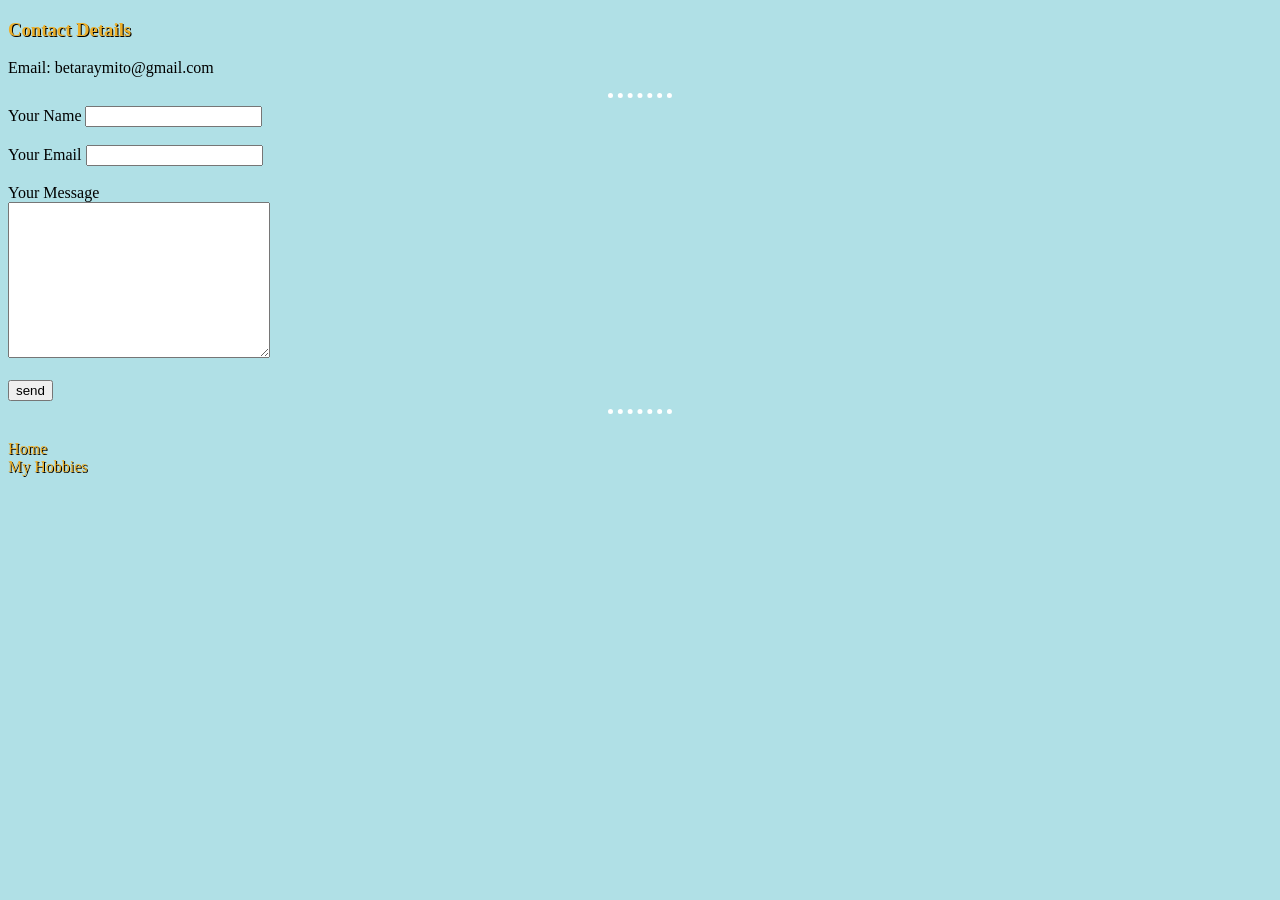
<file: contact.html>
<!DOCTYPE html>
<html lang="en" dir="ltr">
  <head>
    <meta charset="utf-8">
    <meta name="description" content="This is a personal practice site.">
    <meta name="author" content="BetaRay MiTo">
    <meta name="viewport" content="width=device-width, initial-scale=1.0">
    <title>👍BetaRay's Personal Site</title>
      <link rel="stylesheet" href="style/main.css">
  </head>

  <body>
    <h3>Contact Details</h3>
    <p>Email: betaraymito@gmail.com</p><!--will be changed to a professional email when publishing site.-->
    <hr>

    <form action="mailto:betaraymito@gmail.com" method="post" enctype="text/plain">
      <label>Your Name</label>
      <input type="text" name="name" id="name"><br><br>
      <label>Your Email</label>
      <input type="email" name="email" id="email"><br><br>
      <label>Your Message</label><br>
      <textarea name="message" id="message" cols="30" rows="10"></textarea><br><br>
      <input type="submit" name="submit" value="send">
    </form>
    <hr>
    <br>
      <a href="index.html">Home</a>
      <br>
      <a href="hobbies.html">My Hobbies</a>
  </body>
</html>
</file>
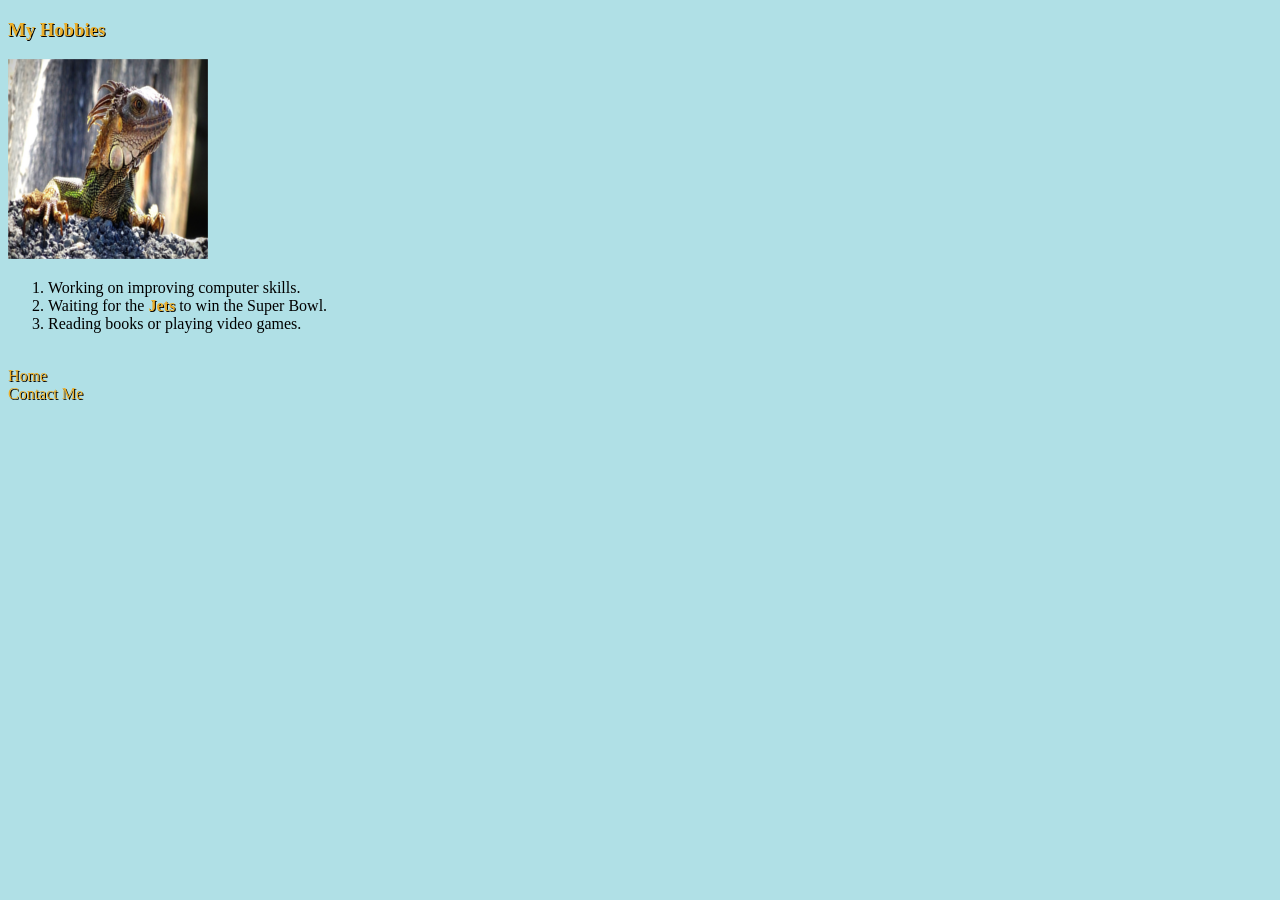
<file: hobbies.html>
<!DOCTYPE html>
<html lang="en" dir="ltr">
  <head>
    <meta charset="utf-8">
    <meta name="description" content="This is a personal practice site.">
    <meta name="author" content="BetaRay MiTo">
    <meta name="viewport" content="width=device-width, initial-scale=1.0">
    <title>👍BetaRay's Personal Site</title>
    <link rel="stylesheet" href="style/main.css">
  </head>
  <body>
    <h3>My Hobbies</h3>
    <img src="images/iquana_thumb2.png" alt="iguana/ Reinhard Maier">
    <ol>
      <li>Working on improving computer skills.</li>
      <li>Waiting for the <strong><a href="https://www.newyorkjets.com/">Jets</a></strong> to win the Super Bowl.</li>
      <li>Reading books or playing video games.</li>
    </ol>
  </body>
  <br>
    <a href="index.html">Home</a>
    <br>
    <a href="contact.html">Contact Me</a>
</html>
</file>
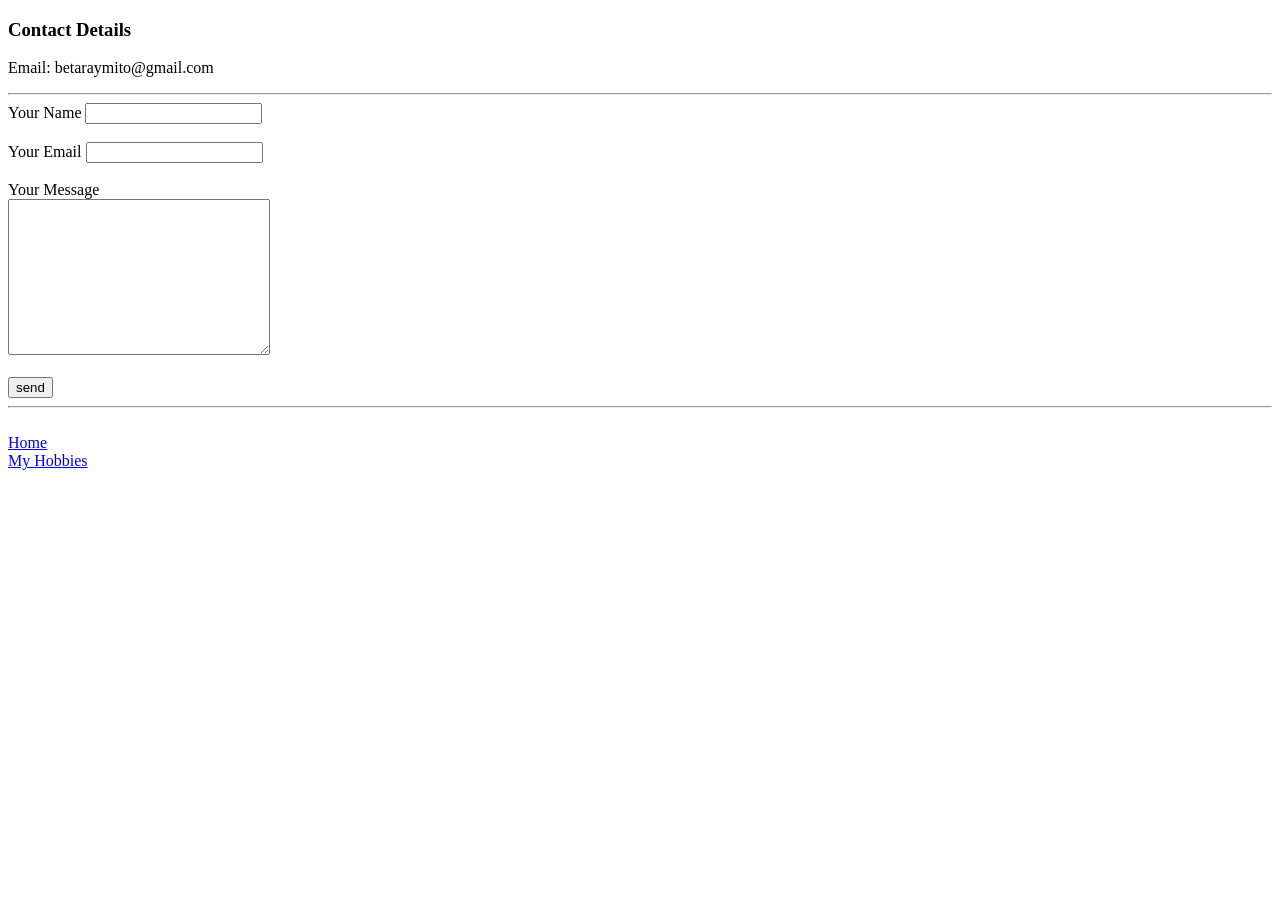
<file: HTML_Personal_Site/html/contact.html>
<!DOCTYPE html>
<html lang="en" dir="ltr">
  <head>
    <meta charset="utf-8">
    <meta name="description" content="This is a personal practice site.">
    <meta name="author" content="BetaRay MiTo">
    <meta name="viewport" content="width=device-width, initial-scale=1.0">
    <title>👍BetaRay's Personal Site</title>
  </head>

  <body>
    <h3>Contact Details</h3>
    <p>Email: betaraymito@gmail.com</p><!--will be changed to a professional email when publishing site.-->
    <hr>

    <form action="mailto:betaraymito@gmail.com" method="post" enctype="text/plain">
      <label>Your Name</label>
      <input type="text" name="name" id="name"><br><br>
      <label>Your Email</label>
      <input type="email" name="email" id="email"><br><br>
      <label>Your Message</label><br>
      <textarea name="message" id="message" cols="30" rows="10"></textarea><br><br>
      <input type="submit" name="submit" value="send">
    </form>
    <hr>
    <br>
      <a href="../../../index.html">Home</a>
      <br>
      <a href="hobbies.html">My Hobbies</a>
  </body>
</html>
</file>
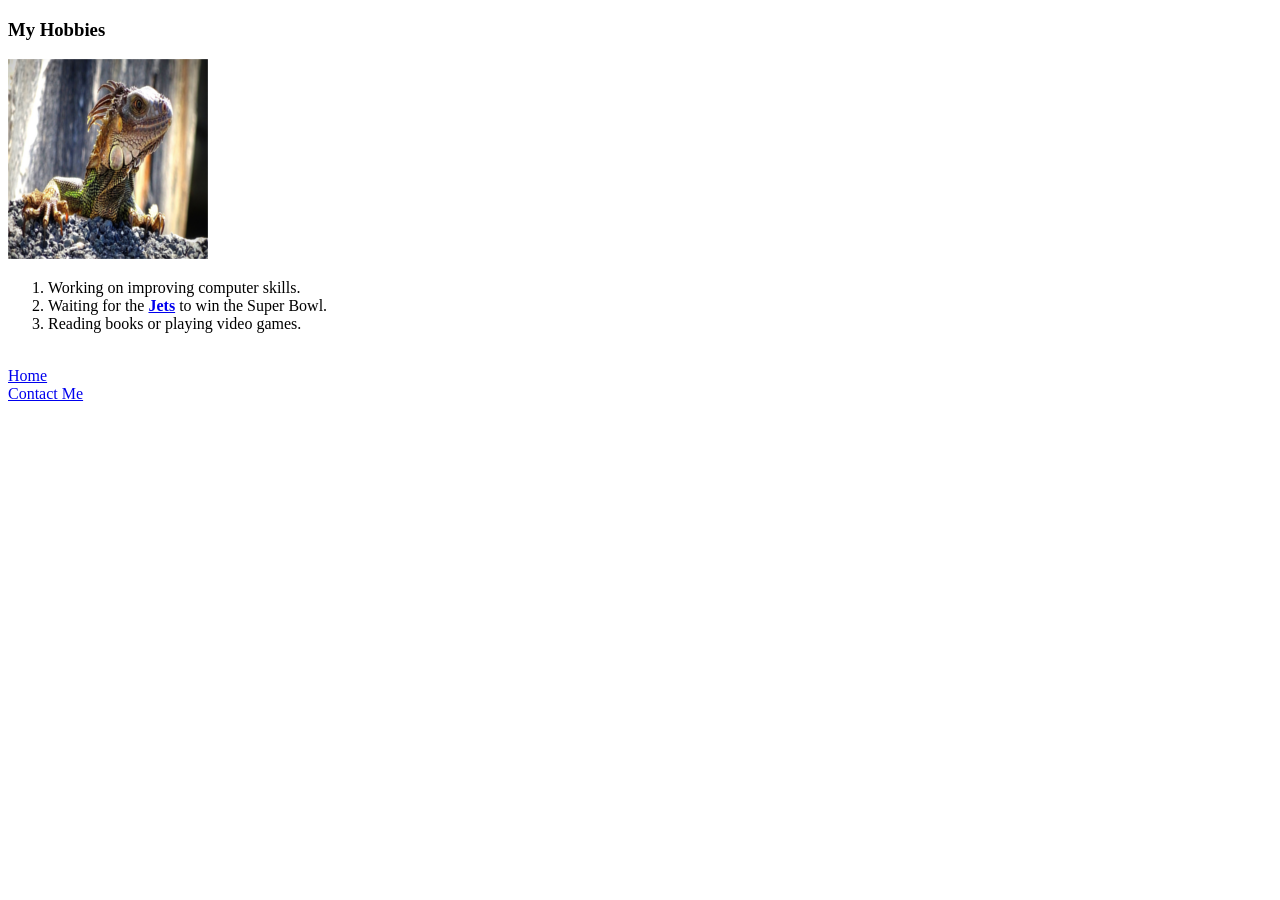
<file: HTML_Personal_Site/html/hobbies.html>
<!DOCTYPE html>
<html lang="en" dir="ltr">
  <head>
    <meta charset="utf-8">
    <meta name="description" content="This is a personal practice site.">
    <meta name="author" content="BetaRay MiTo">
    <meta name="viewport" content="width=device-width, initial-scale=1.0">
    <title>👍BetaRay's Personal Site</title>
  </head>
  <body>
    <h3>My Hobbies</h3>
    <img src="../images/iquana_thumb2.png" alt="iguana/ Reinhard Maier">
    <ol>
      <li>Working on improving computer skills.</li>
      <li>Waiting for the <strong><a href="https://www.newyorkjets.com/">Jets</a></strong> to win the Super Bowl.</li>
      <li>Reading books or playing video games.</li>
    </ol>
  </body>
  <br>
    <a href="../../../index.html">Home</a>
    <br>
    <a href="contact.html">Contact Me</a>
</html>
</file>
<file: style/main.css>
body{
    background-color: #b0e0e6;
}

hr{
  border-style: dotted none none;
  border-width:  5px;
  border-color: white;
  width: 5%;
}

h1{
  color:  #ebaf2b;
  text-shadow: 1px 1px black;
}

h3, th{
  color: #ebaf2b;
  text-shadow: 1px 1px black;
}

a{
  text-decoration: none;
  color: #ebaf2b;
  text-shadow: 1px 1px black;
}

a:hover {
  font-style: italic;
}
</file>
